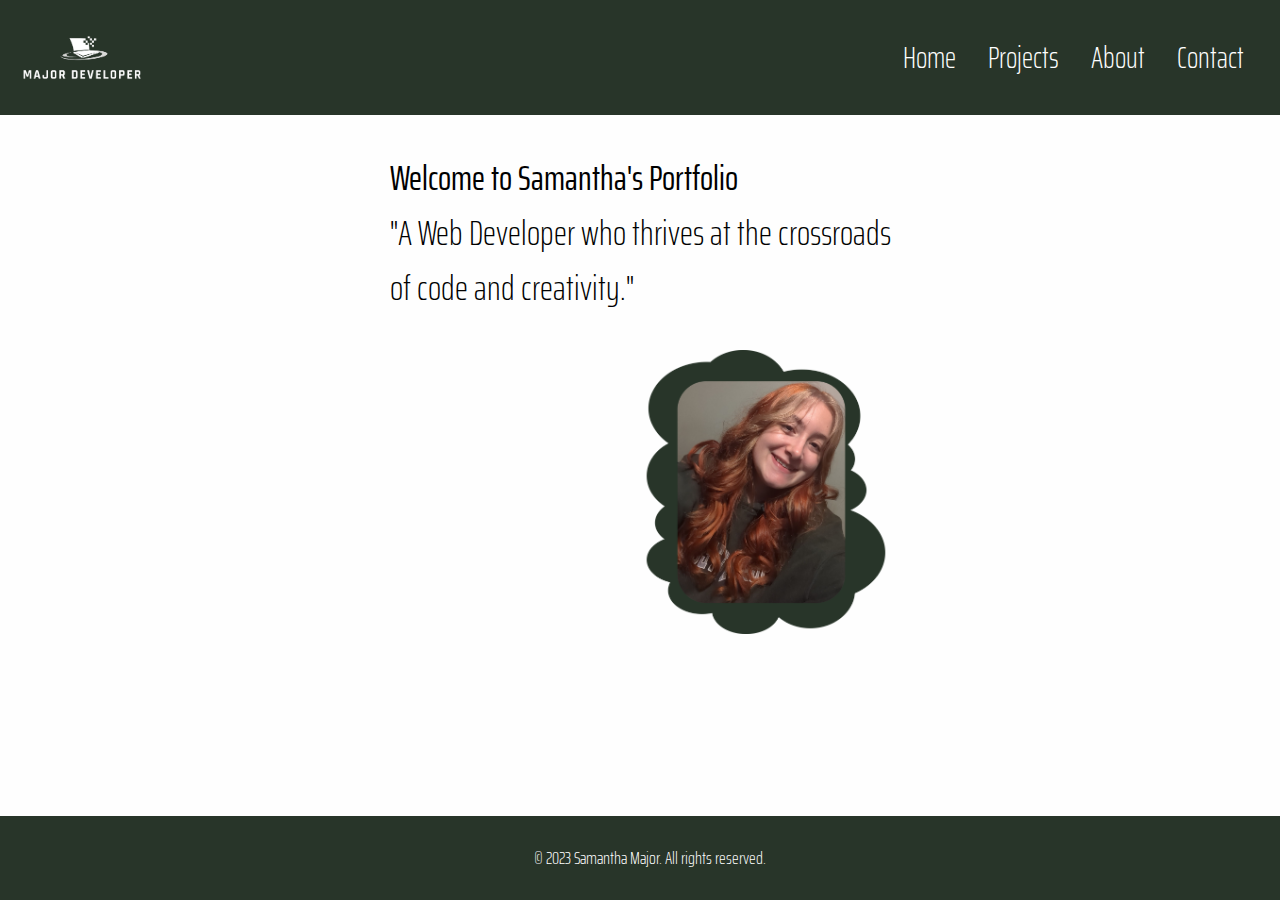
<file: index.html>
<!DOCTYPE html>
<html lang="en">
<head>
    <meta charset="UTF-8">
    <meta name="viewport" content="width=device-width, initial-scale=1.0">
    <link rel="stylesheet" href="styles.css">
    <link rel="preconnect" href="https://fonts.googleapis.com">
    <link rel="preconnect" href="https://fonts.gstatic.com" crossorigin>
    <link href="https://fonts.googleapis.com/css2?family=Kaushan+Script&family=Kdam+Thmor+Pro&family=Saira+Extra+Condensed&family=Unna&display=swap" rel="stylesheet">

    <title>Samantha Major Portfolio</title>
</head>
<body>
    <header>
        <nav>
            <ul>
                <a class="logo" href="index.html">
                    <img src="logo.png" alt="icon" class="flogo">
                </a>
                <li><a href="contact.html">Contact</a></li>
                <li><a href="about.html">About</a></li>
                <li><a href="projects.html">Projects</a></li>
                <li><a href="index.html">Home</a></li>
            </ul>
        </nav>
    </header>
    <section>
    <div class="content">
        <p><b>Welcome to Samantha's Portfolio</b>
        <br>"A Web Developer who thrives at the crossroads <br> of code and creativity."</p> 
    </div>
    <img class="myimage" src="Photo3.png" alt="Photo of Creater"> 
    </section>
    <footer>
        <p>&copy; 2023 Samantha Major. All rights reserved.</p>
    </footer>
</body>
</html>
</file>
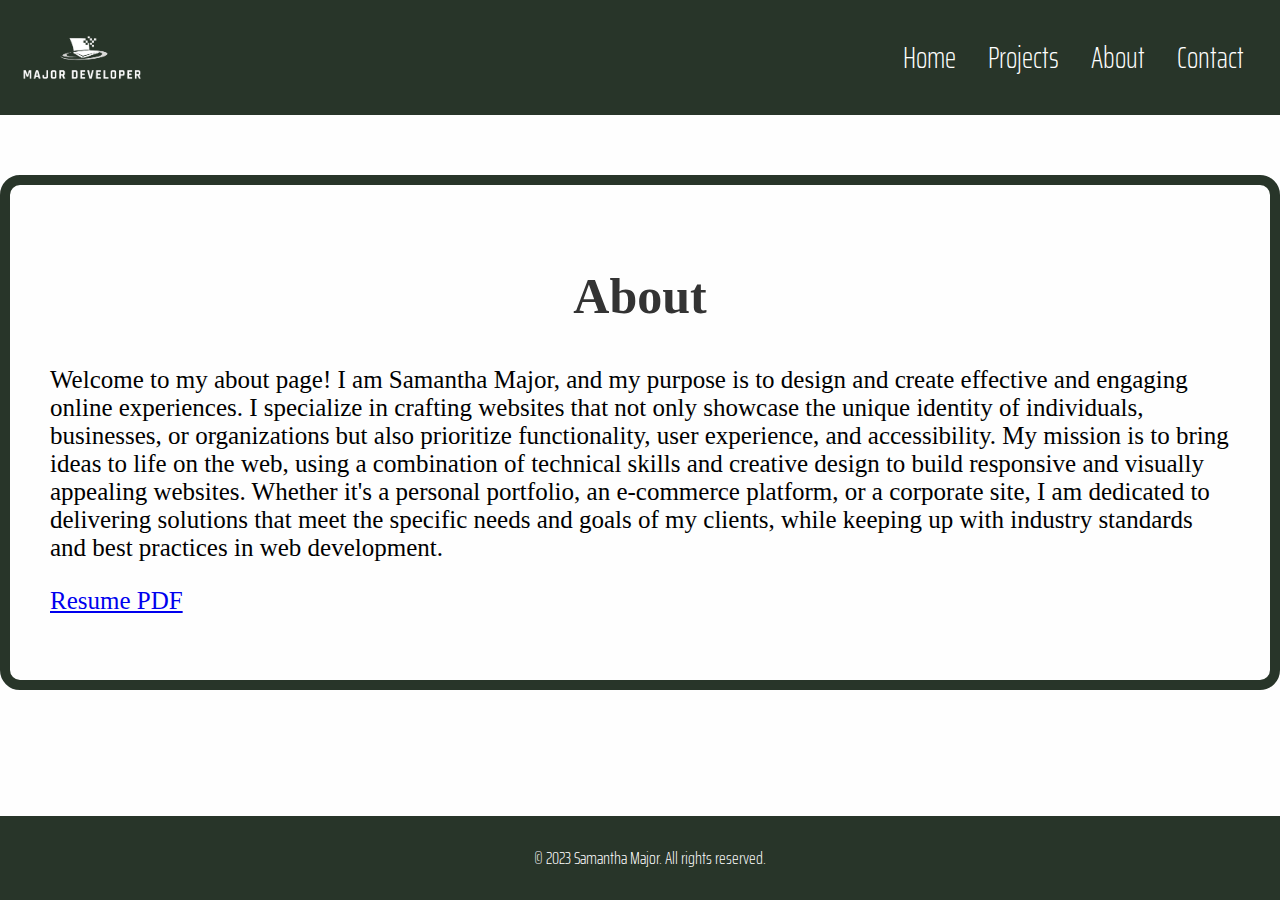
<file: about.html>
<!DOCTYPE html>
<html lang="en">
<head>
    <meta charset="UTF-8">
    <meta name="viewport" content="width=device-width, initial-scale=1.0">
    <link rel="stylesheet" href="styles.css">
    <link rel="stylesheet" href="styles.css">
    <link rel="preconnect" href="https://fonts.googleapis.com">
    <link rel="preconnect" href="https://fonts.gstatic.com" crossorigin>
    <link href="https://fonts.googleapis.com/css2?family=Kaushan+Script&family=Kdam+Thmor+Pro&family=Saira+Extra+Condensed&family=Unna&display=swap" rel="stylesheet">
    <title>Samantha Major Portfolio</title>
</head>
<body>
    <header>
        <nav>
            <ul>
                <a class="logo" href="index.html">
                    <img src="logo.png" alt="icon" class="flogo">
                </a>
                <li><a href="contact.html">Contact</a></li>
                <li><a href="about.html">About</a></li>
                <li><a href="projects.html">Projects</a></li>
                <li><a href="index.html">Home</a></li>
            </ul>
        </nav>
    </header>
    <section>
        <div class="about">
            <h2>About</h2> 
            <p class="aboutp">Welcome to my about page! I am Samantha Major, and my purpose is to design and create effective and engaging online experiences. I specialize in crafting websites that not only showcase the unique identity of individuals, businesses, or organizations but also prioritize functionality, user experience, and accessibility. My mission is to bring ideas to life on the web, using a combination of technical skills and creative design to build responsive and visually appealing websites. Whether it's a personal portfolio, an e-commerce platform, or a corporate site, I am dedicated to delivering solutions that meet the specific needs and goals of my clients, while keeping up with industry standards and best practices in web development.</p>
            <p><a href="#">Resume PDF</a></p>
        </div>
        </section>
        <footer>
            <p>&copy; 2023 Samantha Major. All rights reserved.</p>
        </footer>
    </body>
    </html>
</file>
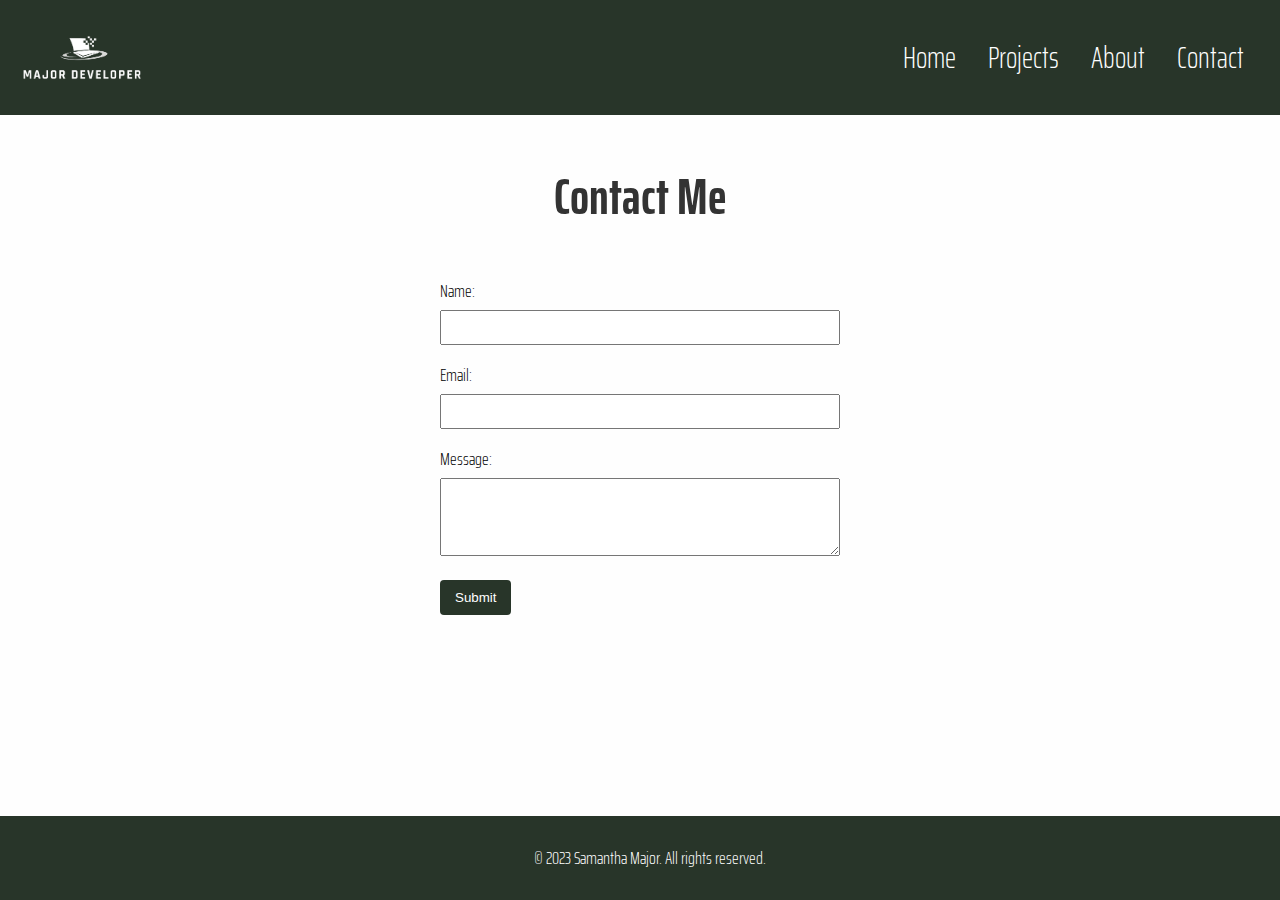
<file: contact.html>
<!DOCTYPE html>
<html lang="en">
<head>
    <meta charset="UTF-8">
    <meta name="viewport" content="width=device-width, initial-scale=1.0">
    <link rel="stylesheet" href="styles.css">
    <link rel="stylesheet" href="styles.css">
    <link rel="preconnect" href="https://fonts.googleapis.com">
    <link rel="preconnect" href="https://fonts.gstatic.com" crossorigin>
    <link href="https://fonts.googleapis.com/css2?family=Kaushan+Script&family=Kdam+Thmor+Pro&family=Saira+Extra+Condensed&family=Unna&display=swap" rel="stylesheet">
    <title>Samantha Major Portfolio</title>
</head>
<body>
    <header>
        <nav>
            <ul>
                <a class="logo" href="index.html">
                    <img src="logo.png" alt="icon" class="flogo">
                </a>
                <li><a href="contact.html">Contact</a></li>
                <li><a href="about.html">About</a></li>
                <li><a href="projects.html">Projects</a></li>
                <li><a href="index.html">Home</a></li>
            </ul>
        </nav>
    </header>
    <section>
        <body>

            <h2>Contact Me</h2>
        
            <form action="/submit_form" method="post">
                <label for="name">Name:</label>
                <input type="text" id="name" name="name" required>
        
                <label for="email">Email:</label>
                <input type="email" id="email" name="email" required>
        
                <label for="message">Message:</label>
                <textarea id="message" name="message" rows="4" required></textarea>
        
                <button type="submit">Submit</button>
            </form>
        
        </body>
        </section>
        <footer>
            <p>&copy; 2023 Samantha Major. All rights reserved.</p>
        </footer>
    </body>
    </html>
</file>
<file: styles.css>
body {
    font-family: 'Saira Extra Condensed', sans-serif;
    font-size: large;
    font-weight: 200;
    margin: 0;
    padding: 0;
    background-color: rgb(254, 254, 254);
}

header {
    background-color: #283529;
    color: white;
    text-align: center;
    padding: 20px;
}

header h1 {
    margin: 0;
}

.flogo {
    width: 10%;
    float: left;
}

ul {
    list-style-type: none;
    margin: 0;
    padding: 0;
    overflow: hidden;
}

li {
    float: right;
}

li a {
    display: block;
    color: white;
    font-size: 30px;
    padding: 14px 16px;
    text-decoration: none;
}

li a:hover {
    background-color: gray ;
}

.myimage {
    text-align: center;
    margin-left: 640px;
    width: 250px; 
    border-radius: 50px;
}

.content {
    font-size: 35px;
    display: flex;
    justify-content: center;
}

h2 {
    color: #333;
    text-align: center;
    font-size: 50px;
}

/* Project Page : Grid Layout below */

.project {
    margin-bottom: 20px;
}

.card {
    background-color: rgba(255, 255, 255, 0.536);
    border-radius: 8px;
    box-shadow: 0 4px 6px rgba(0, 0, 0, 0.1);
    width: 390px;
    text-align: left;
    overflow: hidden;
}

.card img {
    width: 100%;
    height: auto;
    object-fit: cover;
}

.card-content {
    padding: 14px;
    padding-top: 1px;
} 

.card h2 {
    font-size: 1.2rem;
    margin: 0;
}

.card p {
    font-size: 0.8rem;
    color: #555;
}

.grid-container {
    display: grid;
    grid-template-columns: repeat(3, 1fr);
    grid-template-rows: repeat(2, 1fr);
    gap: 5px;
    max-width: 100vw;
    margin: 0 auto;
}

.grid-item {
    border: transparent;
    text-align: center;
    padding: 5px;
    padding-top: 30px;
    padding-left: 50px;
}

/* About Page */

.about {
    margin-top: 60px;
    padding: 40px;
    font-size: 25px;
    font-family: Times, 'Times New Roman', serif;
    border-style: solid;
    border-color: #283529;
    border-width: 10px;
    border-radius: 20px;
}

/* Contact Page */

form {
    max-width: 400px;
    margin: auto;
    margin-top: 10px;
}

label {
    display: block;
    margin-bottom: 5px;
}

input, textarea {
    width: 100%;
    padding: 8px;
    margin-bottom: 16px;
    box-sizing: border-box;
}

button {
    background-color: #283529;
    color: white;
    padding: 10px 15px;
    border: none;
    border-radius: 4px;
    cursor: pointer;
}

button:hover {
    background-color: #283529;
}

footer {
    background-color: #283529;
    color: white;
    text-align: center;
    padding: 10px;
    position: fixed;
    bottom: 0;
    width: 100%;
}
</file>
